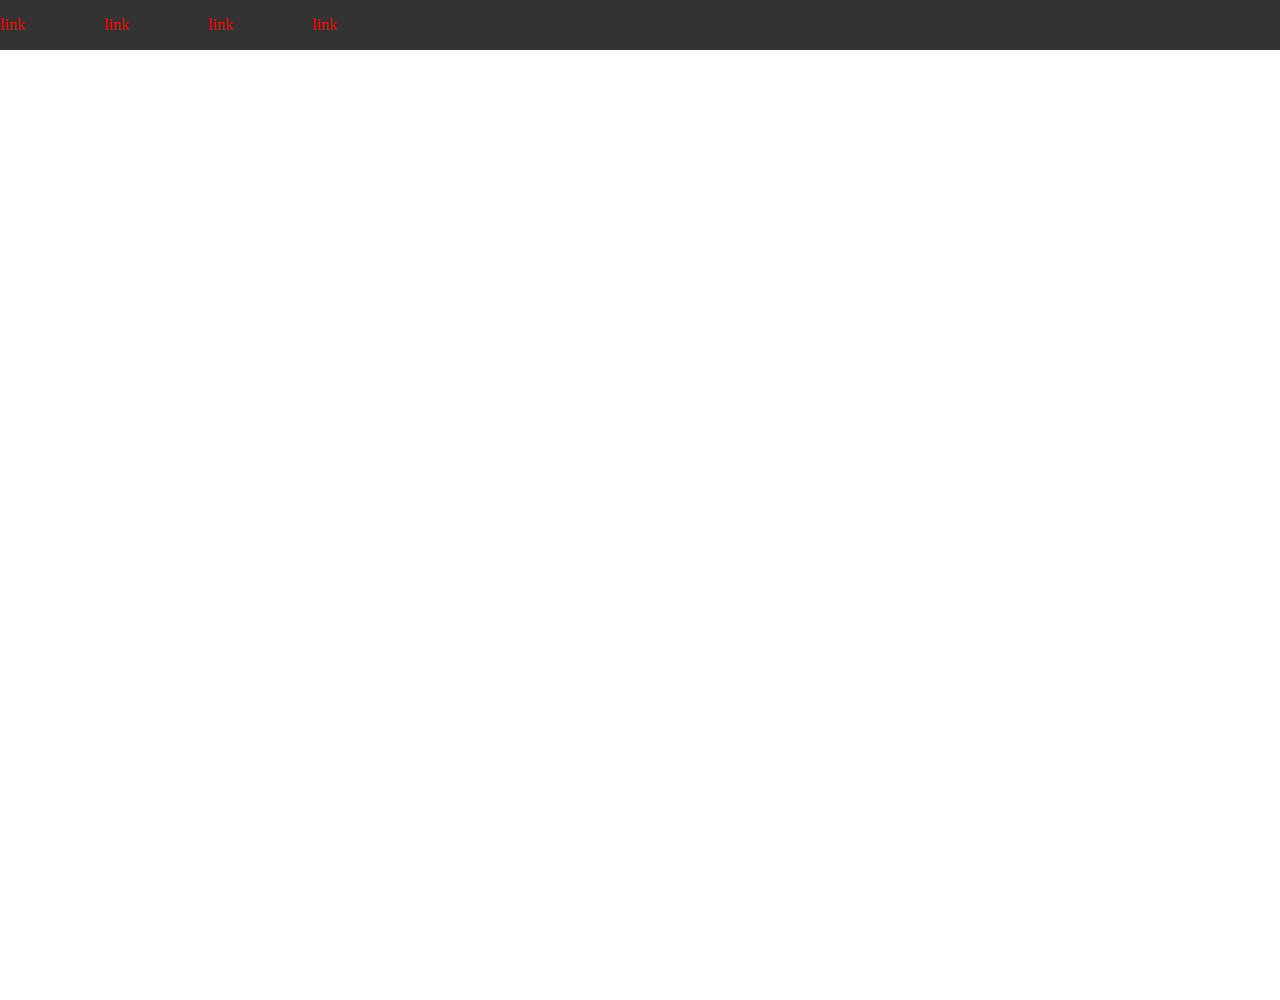
<file: xxx.html>
<!DOCTYPE html>
<html lang="en">

<head>
    <meta charset="UTF-8">
    <meta http-equiv="X-UA-Compatible" content="IE=edge">
    <meta name="viewport" content="width=device-width, initial-scale=1.0">
    <title>Document</title>
</head>
<style>
    body {
        margin: 0;
        padding: 0;
        height: 1000px;
    }

    .black {
        position: fixed;
        top: 0;
        background: #333;
        width: 100%;
        height: 50px;

    }

    .black ul {
        list-style-type: none;
        padding: 0;
    }

    .black ul li {
        display: inline-block;
        width: 100px;
        color: red;
    }

    .blue {
        position: fixed;
        top: 0;
        background: blue;
        width: 100%;
        height: 50px;
    }
</style>

<body>
    <div class="black">
        <ul>
            <li>link</li>
            <li>link</li>
            <li>link</li>
            <li>link</li>
        </ul>
    </div>
    <script>


        $(document).ready(function () {
            $(window).scroll(function () {
                var scroll = $(window).scrollTop();
                if (scroll > 300) {
                    $(".black").css("background", "blue");
                }

                else {
                    $(".black").css("background", "#333");
                }
            })
        })
    </script>
</body>

</html>
</file>
